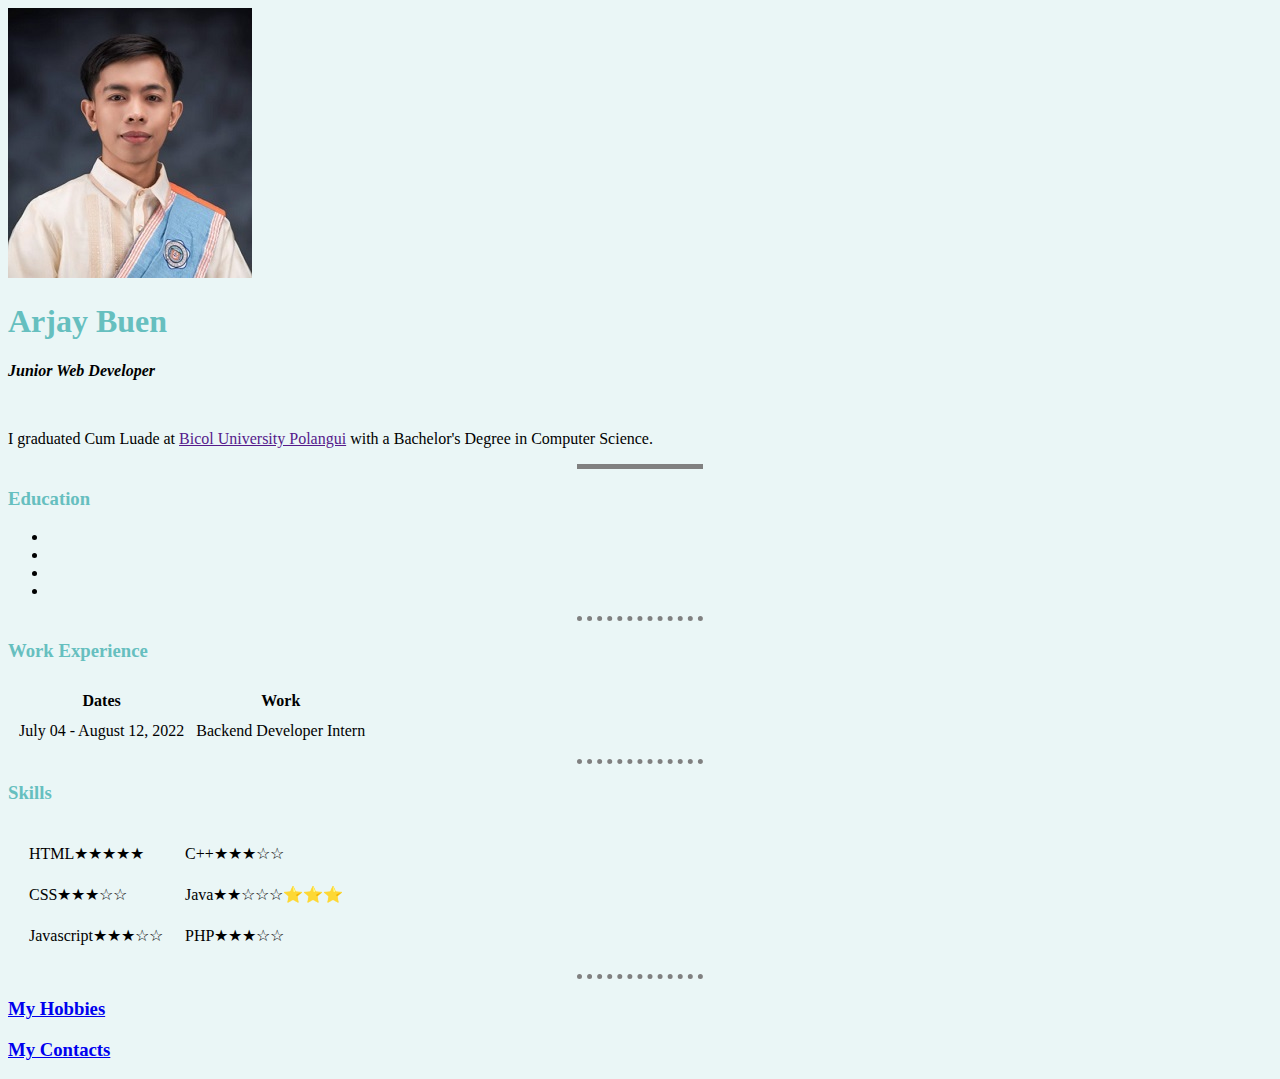
<file: index.html>
<!DOCTYPE html> <!--Boilerplate-->
<html lang="en">
<head>
    <meta charset="UTF-8">
    <meta name="viewport" content="width=device-width, initial-scale=1.0">
    <title>Arjay's Personal Site</title>
    <link rel="stylesheet" href="style.css">
</head>
<body>
    <img src="./img/mypic.JPG" alt="Arjay's Profile Pic">
    <h1>Arjay Buen</h1>
    <p><em><strong>Junior Web Developer</strong> </em></p><br>
    <p>I graduated Cum Luade at <a href="">Bicol University Polangui</a>  with a Bachelor's Degree in Computer Science.</p>
    <hr size="2" noshade="">
    <h3>Education</h3>
    <ul>
        <li></li>
        <li></li>
        <li></li>
        <li></li>
    </ul>
    <hr>
    <h3>Work Experience</h3>
    <table cellspacing="10">
        <thead>
            <tr>
                <th>Dates</th>
                <th>Work</th>
            </tr>
        </thead> 
        <tbody>
            <tr>
                <td>July 04 - August 12, 2022</td>
                <td>Backend Developer Intern</td>
            </tr>
        </tbody>  
    </table>
    <hr>
    <h3>Skills</h3>
    <table cellspacing="20">
        <tr>
            <td>HTML&#9733;&#9733;&#9733;&#9733;&#9733;</td>
            <td>C++&#9733;&#9733;&#9733;☆☆</td>
            
        </tr>
        <tr>
            <td>CSS&#9733;&#9733;&#9733;☆☆</td>
            <td>Java&#9733;&#9733;☆☆☆⭐⭐⭐</td>

        </tr>
        <tr>
            <td>Javascript&#9733;&#9733;&#9733;☆☆</td>
            <td>PHP&#9733;&#9733;&#9733;☆☆</td>
        </tr>
    </table>
    <hr>
    <h3><a href="myhobbies.html">My Hobbies</a></h3>
    <h3><a href="contact.html">My Contacts</a></h3>
</body>
</html>
</file>
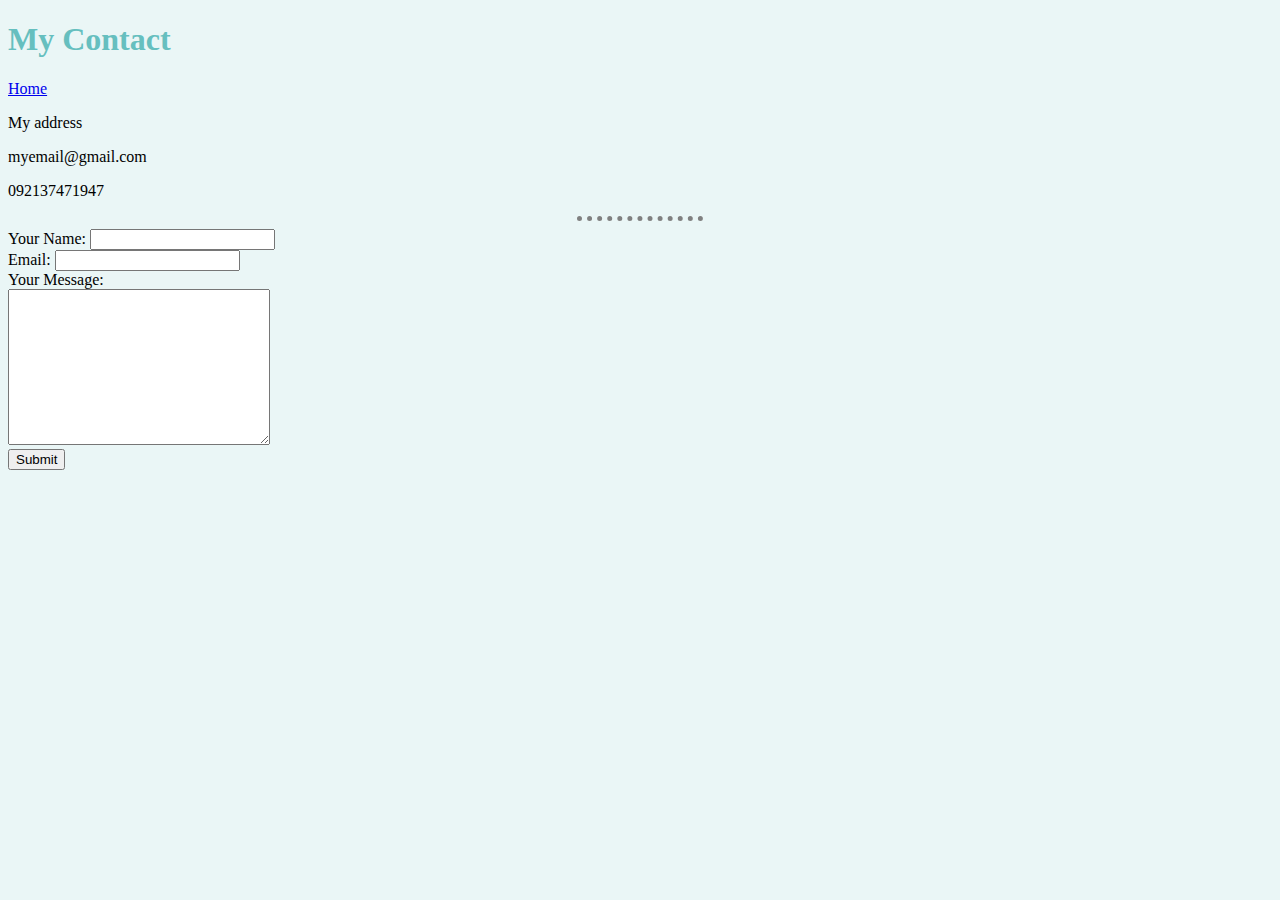
<file: contact.html>
<!DOCTYPE html>
<html lang="en">
<head>
    <meta charset="UTF-8">
    <meta name="viewport" content="width=device-width, initial-scale=1.0">
    <title>Document</title>
    <link rel="stylesheet" href="style.css">
</head>
<body>
    <h1>My Contact</h1><a href="index.html">Home</a>
    <p>My address</p>
    <p>myemail@gmail.com</p>
    <p>092137471947</p>
    <hr>
    <form action="">
        <label for="">Your Name:</label>
        <input type="text"><br>
        <label for="">Email:</label>
        <input type="email" name="" id=""><br>
        <label for="">Your Message:</label><br>
        <textarea name="" id="" cols="30" rows="10"></textarea><br>
        <input type="submit">
    </form>

</body>
</html>
</file>
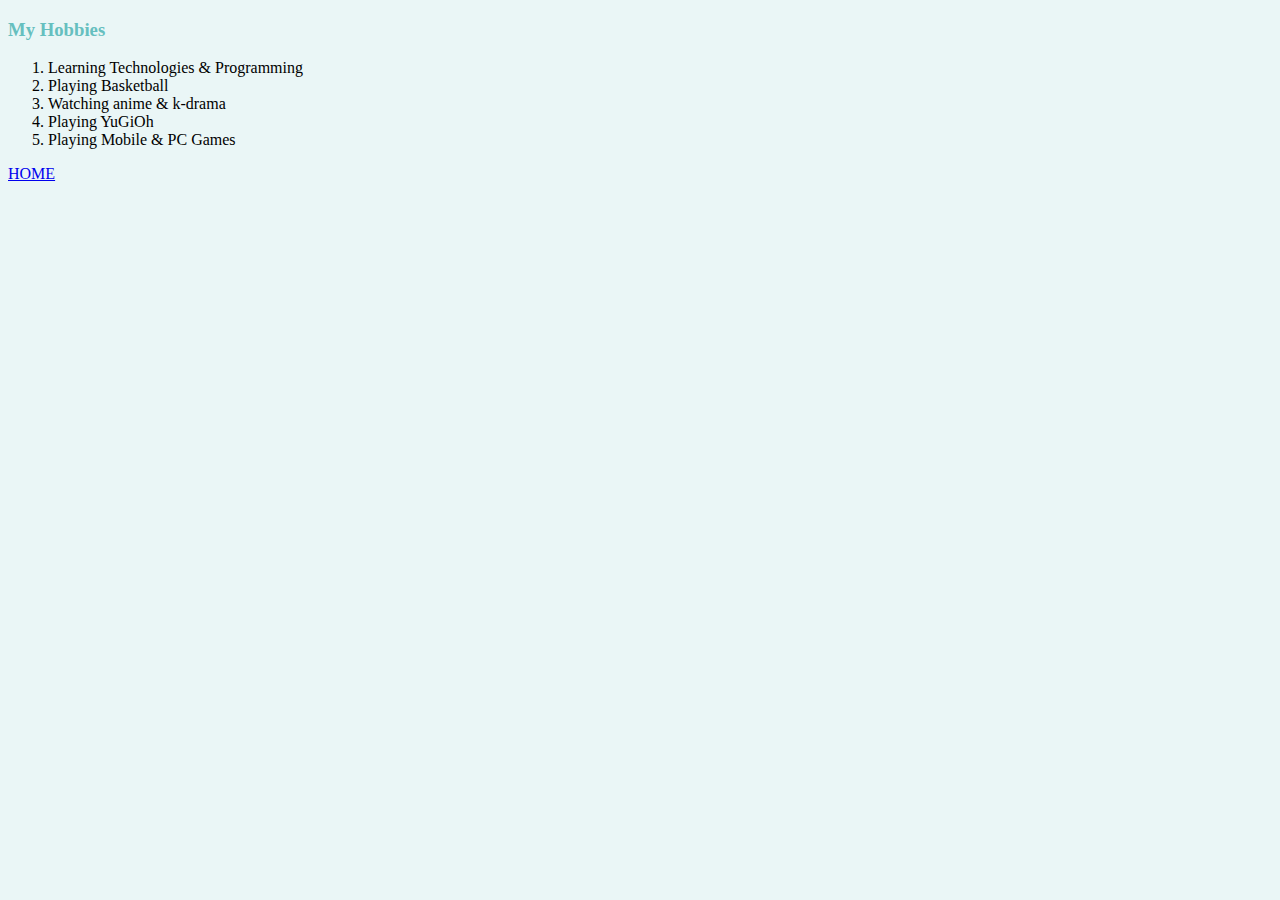
<file: myhobbies.html>
<!DOCTYPE html>
<html lang="en">
<head>
    <meta charset="UTF-8">
    <meta name="viewport" content="width=device-width, initial-scale=1.0">
    <title>Document</title>
    <link rel="stylesheet" href="style.css">
</head>
<body>
    <h3>My Hobbies</h3>
    <ol>
        <li>Learning Technologies & Programming</li>
        <li>Playing Basketball</li>
        <li>Watching anime & k-drama</li>
        <li>Playing YuGiOh</li>
        <li>Playing Mobile & PC Games</li>
    </ol>
    <a href="index.html">HOME</a>
</body>
</html>
</file>
<file: style.css>
body{
    background-color: #EAF6F6;
}
hr{
    border-style: none;
    border-top: dotted;
    border-color: grey;
    width: 10%;
    border-width: 5px;
    
}
h1,h3{
    color: #66bfbf;
}
</file>
